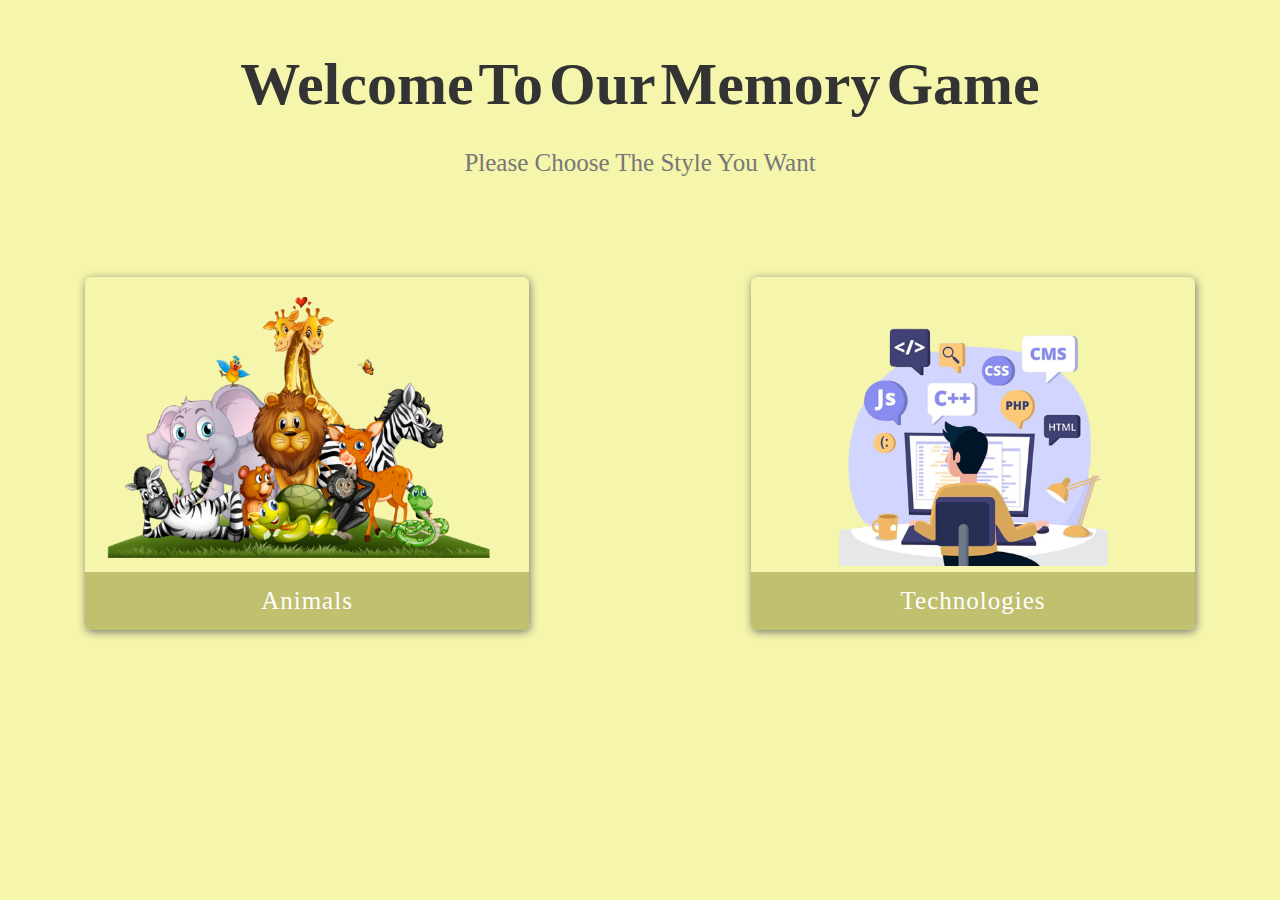
<file: index.html>
<!DOCTYPE html>
<html lang="en">
    <head>
        <meta charset="UTF-8">
        <meta http-equiv="X-UA-Compatible" content="IE=edge">
        <meta name="viewport" content="width=device-width, initial-scale=1.0">
        <title> Home Page </title>
        <link rel="stylesheet" href="./css/home-style.css">
    </head>
    <body>
        <div class="header">
            <header>
                <div class="container">
                    <h1 class="title">Welcome To Our Memory Game </h1>
                    <p>Please Choose The Style You Want</p>
                </div>
            </header>
        
            <div class="links">
                <div class="container">
                    <div class="bloc">
                        <img src="./Images/animals.png" alt="">
                        <a href="./html/animals.html"> Animals </a>
                    </div>
                    
                    <div class="bloc">
                        <img src="./Images/Best-Programming-Language-to-Learn-1024x683-removebg-preview.png" alt="">
                        <a href="./html/tech.html"> Technologies </a>
                    </div>
                </div>
            </div>
        </div>


    </body>
</html>
</file>
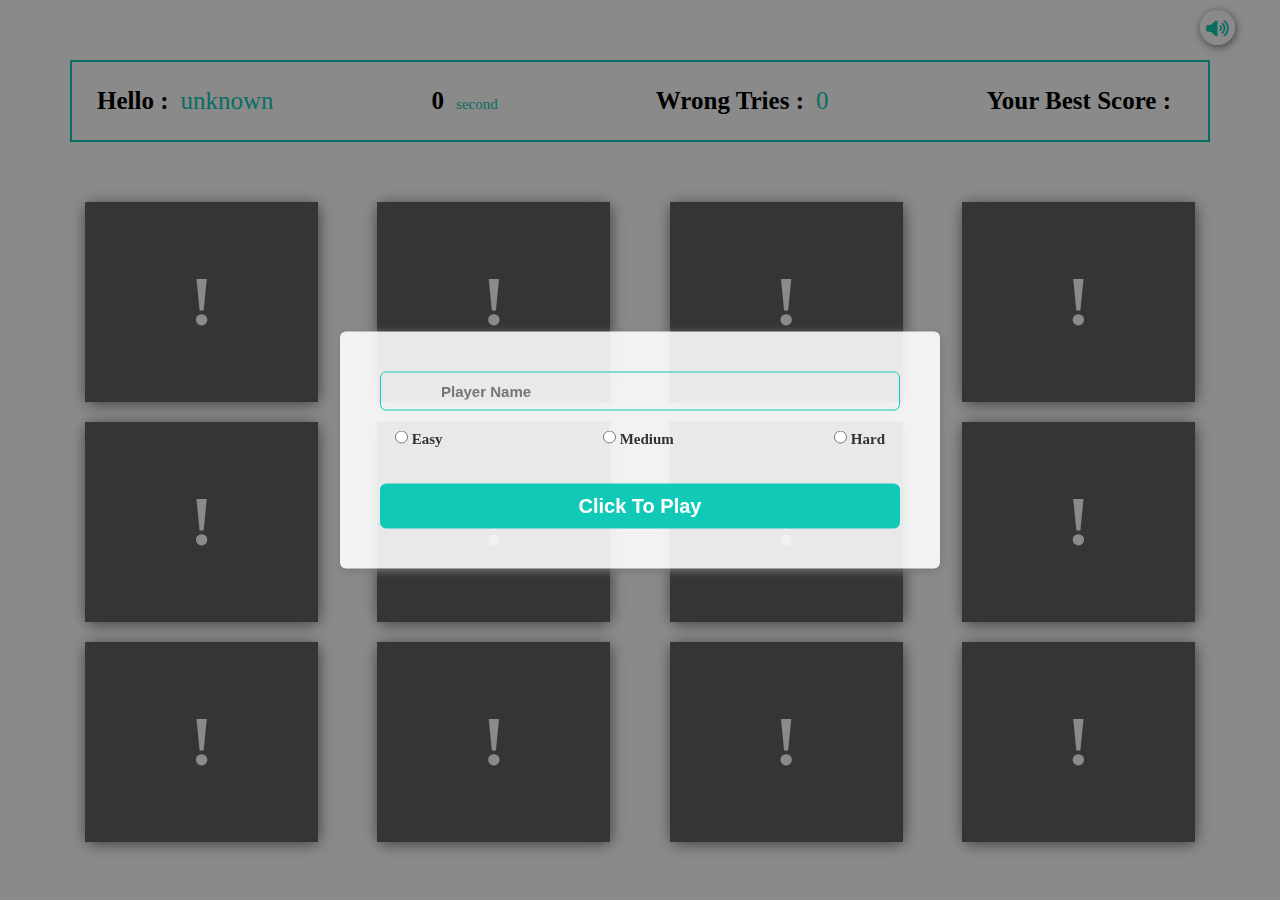
<file: html/animals.html>
<!DOCTYPE html>
<html lang="en">
    <head>
        <meta charset="UTF-8">
        <meta http-equiv="X-UA-Compatible" content="IE=edge">
        <meta name="viewport" content="width=device-width, initial-scale=1.0">
        <title>Memory Game | Animals </title>
        <!-- Font Awesome -->
        <link rel="stylesheet" href="../css/all.min.css">
        <!-- Main CSS File -->
        <link rel="stylesheet" href="../css/style.css">
    </head>
    <body>

        <div class="audio-controller">
            <div class="volume volume-on visible">
                <i class="fa-solid fa-volume-high"></i>
            </div>

            <div class="volume volume-of hidden">
                <i class="fa-solid fa-volume-xmark"></i>
            </div>
        </div>

        <div class="victory hidden">
            <div class="overlay"></div>
            <div class="container centering">
                <div class="info">
                    <span class="player-name">Unknown</span>
                    <span class="text">
                        You Win The Game With Score 
                        <span class="score">0</span> 
                    </span>
                </div>
            </div>
        </div>

        <div class="loss hidden">
            <div class="overlay"></div>
            <div class="container centering">
                <div class="info">
                    <span class="player-name">Unknown</span>
                    <span class="text">
                        You Lose The Game
                    </span>
                </div>
            </div>
        </div>

        <div class="levels-container visible">
            <div class="overlay"></div>
            <div class="container centering">
                <div class="form">
                    <input type="text" placeholder="Player Name" name="player-name" autofocus>
                    <div class="levels">
                        <div class="level">
                            <input type="radio" name="r1" id="e">
                            <label for="e">Easy</label>
                        </div>
                        <div class="level">
                            <input type="radio" name="r1" id="m">
                            <label for="m">Medium</label>
                        </div>
                        <div class="level">
                            <input type="radio" name="r1" id="h">
                            <label for="h">Hard</label>
                        </div>
                    </div>
                    <input type="button" value="Click To Play">
                </div>
            </div>
        </div>

        <div class="sweet-alert hidden">
            <div class="overlay"></div>
            <div class="container centering">
                <span class="error-message">Please Enter Your Name Sir</span>
                <button>Ok</button>
            </div>
        </div>

        <div class="info">
            <div class="container">
                <div>
                    <span>Hello :</span><span class="player-name">unknown</span>
                </div>

                <div>
                    <span class="timer">0</span><span>second</span>
                </div>

                <div>
                    <span>Wrong Tries :</span><span class="wrong-tries">0</span>
                </div>

                <div>
                    <span>Your Best Score :</span><span class="your-best-score">0</span>
                </div>
            </div>
        </div>

        <div class="game-container">
            <div class="container">
                <div class="box" data-tech="dog">
                    <div class="face front"></div>
                    <div class="face back">
                        <img src="../Images/animals/dog.png" alt="">
                    </div>
                </div>
                <div class="box" data-tech="donkey">
                    <div class="face front"></div>
                    <div class="face back">
                        <img src="../Images/animals/donkey.png" alt="">
                    </div>
                </div>
                <div class="box" data-tech="elephant">
                    <div class="face front"></div>
                    <div class="face back">
                        <img src="../Images/animals/elephant.png" alt="">
                    </div>
                </div>
                <div class="box" data-tech="lion">
                    <div class="face front"></div>
                    <div class="face back">
                        <img src="../Images/animals/lion.png" alt="">
                    </div>
                </div>
                <div class="box" data-tech="monkey">
                    <div class="face front"></div>
                    <div class="face back">
                        <img src="../Images/animals/monkey.png" alt="">
                    </div>
                </div>
                <div class="box" data-tech="panda">
                    <div class="face front"></div>   
                    <div class="face back">
                        <img src="../Images/animals/panda.png" alt="">
                    </div>
                </div>
                <div class="box" data-tech="dog">
                    <div class="face front"></div>
                    <div class="face back">
                        <img src="../Images/animals/dog.png" alt="">
                    </div>
                </div>
                <div class="box" data-tech="donkey">
                    <div class="face front"></div>
                    <div class="face back">
                        <img src="../Images/animals/donkey.png" alt="">
                    </div>
                </div>
                <div class="box" data-tech="elephant">
                    <div class="face front"></div>
                    <div class="face back">
                        <img src="../Images/animals/elephant.png" alt="">
                    </div>
                </div>
                <div class="box" data-tech="lion">
                    <div class="face front"></div>
                    <div class="face back">
                        <img src="../Images/animals/lion.png" alt="">
                    </div>
                </div>
                <div class="box" data-tech="monkey">
                    <div class="face front"></div>
                    <div class="face back">
                        <img src="../Images/animals/monkey.png" alt="">
                    </div>
                </div>
                <div class="box" data-tech="panda">
                    <div class="face front"></div>   
                    <div class="face back">
                        <img src="../Images/animals/panda.png" alt="">
                    </div>
                </div>
            </div>
        </div>
        <script src="../js/main.js"></script>
    </body>
</html>
</file>
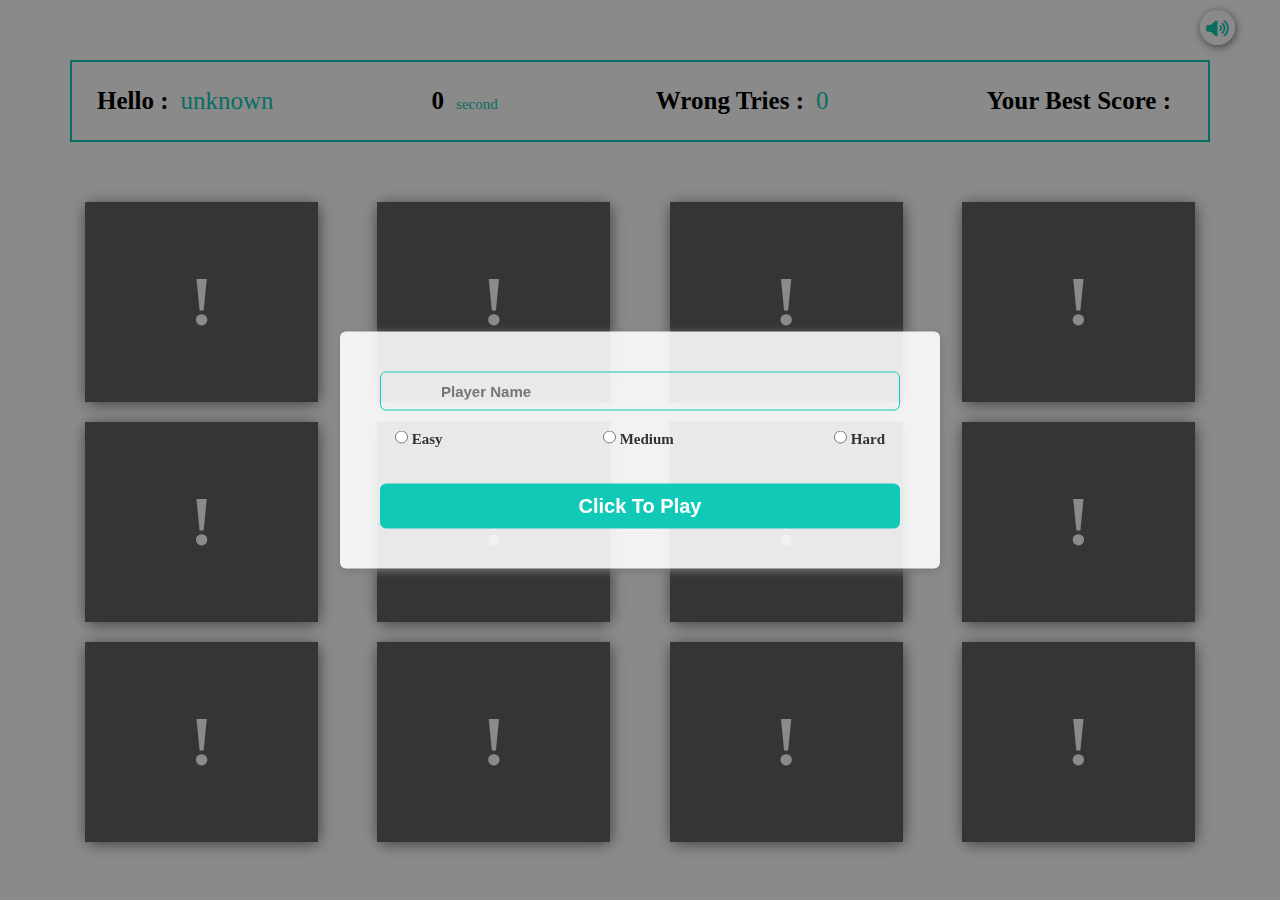
<file: html/tech.html>
<!DOCTYPE html>
<html lang="en">
    <head>
        <meta charset="UTF-8">
        <meta http-equiv="X-UA-Compatible" content="IE=edge">
        <meta name="viewport" content="width=device-width, initial-scale=1.0">
        <title>Memory Game | Technologies</title>
        <!-- Font Awesome -->
        <link rel="stylesheet" href="../css/all.min.css">
        <!-- Main CSS File -->
        <link rel="stylesheet" href="../css/style.css">
    </head>
    <body>

        <div class="audio-controller">
            <div class="volume volume-on visible">
                <i class="fa-solid fa-volume-high"></i>
            </div>

            <div class="volume volume-of hidden">
                <i class="fa-solid fa-volume-xmark"></i>
            </div>
        </div>

        <div class="victory hidden">
            <div class="overlay"></div>
            <div class="container centering">
                <div class="info">
                    <span class="player-name">Unknown</span>
                    <span class="text">
                        You Win The Game With Score 
                        <span class="score">0</span> 
                    </span>
                </div>
            </div>
        </div>

        <div class="loss hidden">
            <div class="overlay"></div>
            <div class="container centering">
                <div class="info">
                    <span class="player-name">Unknown</span>
                    <span class="text">
                        You Lose The Game
                    </span>
                </div>
            </div>
        </div>

        <div class="levels-container visible">
            <div class="overlay"></div>
            <div class="container centering">
                <div class="form">
                    <input type="text" placeholder="Player Name" name="player-name" autofocus>
                    <div class="levels">
                        <div class="level">
                            <input type="radio" name="r1" id="e">
                            <label for="e">Easy</label>
                        </div>
                        <div class="level">
                            <input type="radio" name="r1" id="m">
                            <label for="m">Medium</label>
                        </div>
                        <div class="level">
                            <input type="radio" name="r1" id="h">
                            <label for="h">Hard</label>
                        </div>
                    </div>
                    <input type="button" value="Click To Play">
                </div>
            </div>
        </div>

        <div class="sweet-alert hidden">
            <div class="overlay"></div>
            <div class="container centering">
                <span class="error-message"></span>
                <button>Ok</button>
            </div>
        </div>

        <div class="info">
            <div class="container">
                <div>
                    <span>Hello :</span><span class="player-name">unknown</span>
                </div>

                <div>
                    <span class="timer">0</span><span>second</span>
                </div>

                <div>
                    <span>Wrong Tries :</span><span class="wrong-tries">0</span>
                </div>

                <div>
                    <span>Your Best Score :</span><span class="your-best-score">0</span>
                </div>
            </div>
        </div>

        <div class="game-container">
            <div class="container">
                <div class="box" data-tech="jest">
                    <div class="face front"></div>
                    <div class="face back">
                        <img src="../Images/tech/jest.png" alt="">
                    </div>
                </div>
                <div class="box" data-tech="css3">
                    <div class="face front"></div>
                    <div class="face back">
                        <img src="../Images/tech/css3.png" alt="">
                    </div>
                </div>
                <div class="box" data-tech="github">
                    <div class="face front"></div>
                    <div class="face back">
                        <img src="../Images/tech/github.png" alt="">
                    </div>
                </div>
                <div class="box" data-tech="html5">
                    <div class="face front"></div>
                    <div class="face back">
                        <img src="../Images/tech/html5.png" alt="">
                    </div>
                </div>
                <div class="box" data-tech="react">
                    <div class="face front"></div>
                    <div class="face back">
                        <img src="../Images/tech/react.png" alt="">
                    </div>
                </div>
                <div class="box" data-tech="vuejs">
                    <div class="face front"></div>   
                    <div class="face back">
                        <img src="../Images/tech/vuejs.png" alt="">
                    </div>
                </div>
                <div class="box" data-tech="jest">
                    <div class="face front"></div>
                    <div class="face back">
                        <img src="../Images/tech/jest.png" alt="">
                    </div>
                </div>
                <div class="box" data-tech="css3">
                    <div class="face front"></div>
                    <div class="face back">
                        <img src="../Images/tech/css3.png" alt="">
                    </div>
                </div>
                <div class="box" data-tech="github">
                    <div class="face front"></div>
                    <div class="face back">
                        <img src="../Images/tech/github.png" alt="">
                    </div>
                </div>
                <div class="box" data-tech="html5">
                    <div class="face front"></div>
                    <div class="face back">
                        <img src="../Images/tech/html5.png" alt="">
                    </div>
                </div>
                <div class="box" data-tech="react">
                    <div class="face front"></div>
                    <div class="face back">
                        <img src="../Images/tech/react.png" alt="">
                    </div>
                </div>
                <div class="box" data-tech="vuejs">
                    <div class="face front"></div>
                    <div class="face back">
                        <img src="../Images/tech/vuejs.png" alt="">
                    </div>
                </div>
            </div>
        </div>
        <script src="../js/main.js"></script>
    </body>
</html>
</file>
<file: css/home-style.css>
* {
    box-sizing: border-box;
    padding: 0;
    margin: 0;
}

body {
    min-height: 100vh;
    background: rgb(245 245 171);
    fill: rgba(241 241 214);
    stroke: rgba(211, 231, 233, 1);
}

:root {
    --main-padding: 100px;
}

.container {
    padding: 0 15px;
    margin: 0 auto;
}

@media (max-width: 575px) {
    .container {
        width: 100%;
    }
}


@media (min-width: 576px) and (max-width: 767px) {
    .container {
        width: 540px;
    }
}

@media (min-width: 768px) and (max-width: 991px) {
    .container {
        width: 720px;
    }
}

@media (min-width: 992px) and (max-width: 1199px) {
    .container {
        width: 960px;
    }
}

@media (min-width: 1200px) {
    .container {
        width: 1140px;
    }
}

/* Start Header */
.header {
    padding: var(--main-padding) 0 20px;
}

.header header {
    margin-bottom: 100px;

}

.header header .container {
    text-align: center;
}

.header header .container h1 {
    margin-bottom: 30px;
    font-size: 60px;
    color: #333;
    font-weight: 800;
    word-spacing: -9px;
}

.header header .container p {
    font-size: 25px;
    color: #777;
}

.header .links .container {
    display: flex;
    justify-content: space-between;
}


.header .links .container .bloc {
    width: 500px;
    box-shadow: 1px 2px 8px #777;
    border-radius: 6px;
    padding: 20px;
    position: relative;
    flex-basis: 40%;
}

.header .links .container .bloc img {
    width: 100%;
    margin-bottom: 40px;
}

.header .links .container .bloc a {
    color: #FFF;
    font-weight: normal;
    letter-spacing: 1px;
    text-decoration: none;
    font-size: 25px;
    position: absolute;
    padding: 15px 0;
    width: 100%;
    left: 50%;
    bottom: 0;
    transform: translateX(-50%);
    background-color: rgb(192, 192, 111);
    display: flex;
    justify-content: center;
    align-items: center;
    border-bottom-left-radius: 6px;
    border-bottom-right-radius: 6px;
}

@media (min-width: 204px) and (max-width: 422px) {
    .header {
        padding: calc(var(--main-padding) / 2) 0 20px;
    }

    .header header {
        margin-bottom: 30px;
    }

    .header header .container h1 {

        margin-bottom: 25px;
        font-size: 15px;
        color: #333;
        font-weight: 800;
        word-spacing: 0;
    }

    .header header .container p {
        font-size: 10px;
    }

    .header .links .container {
        flex-direction: column;
        align-items: center;
    }

    .header .links .container .bloc:nth-of-type(1) {
        margin-bottom: 20px;
    }

    .header .links .container .bloc a {
        font-size: 10px;
        font-weight: bold;
        padding: 9px 0;
    }
    .header .links .container .bloc {
        width: 170px;
    }

}

@media (min-width: 423px) and (max-width: 991px) {
    .header .links .container {
        flex-direction: row;
    }

    .header header .container h1 {
        font-size: 30px;
        word-spacing: 0;
    }

    .header .links .container .bloc a {
        font-size: 18px;
        font-weight: bold;
        padding: 9px 0;
    }
}

@media (min-width: 991px) {
    .header {
        padding: calc(var(--main-padding) / 2) 0 20px;
    }
}
/* End Header */
</file>
<file: css/style.css>
* {
    padding: 0;
    margin: 0;
    box-sizing: border-box;
}

body {
    background-color: rgb(255, 255, 255);
    width: 100%;
    min-height: 100vh;
}

input {
    border: 1px solid var(--main-color);
}

input:focus {
    outline: none;
}

li {
    list-style: none;
}

/* Start Variables */
:root {
    --main-color: #10cab7;
    --second-color: rgb(245 245 171);
    --main-transition: 0.4s
}
/* End Variables */

/* Start Components */
.container {
    padding: 0 15px;
    margin: 0 auto;
}

@media (max-width: 575px) {
    .container {
        width: 100%;
    }
}


@media (min-width: 576px) and (max-width: 767px) {
    .container {
        width: 540px;
    }
}

@media (min-width: 768px) and (max-width: 991px) {
    .container {
        width: 720px;
    }
}

@media (min-width: 992px) and (max-width: 1199px) {
    .container {
        width: 960px;
    }
}

@media (min-width: 1200px) {
    .container {
        width: 1140px;
    }
}

.overlay {
    z-index: 1;
    content: '';
    position: absolute;
    top: 0;
    left: 0;
    width: 100%;
    min-height: 100%;
    background-color: rgba(0, 0, 0, 0.459);
}

.centering {
    z-index: 2;
    width: 600px;
    padding: 40px;
    background-color: rgba(255, 255, 255, 0.891);
    position: absolute;
    top: 50%;
    left: 50%;
    transform: translate(-50%, -50%);
    border-radius: 6px;
    box-shadow: 1px 2px 8px #777;
}

@media (max-width: 249px) {
    .centering {
        width: 215px;
        padding: 1px;
    }
}

@media (min-width: 250px) and (max-width: 395px) {
    .centering {
        width: 251px;
        padding: 4px;
    }
}

@media (min-width: 396px)and (max-width: 599px) {
    .centering {
        width: 385px;
        padding: 25px;
    }
}
/* End Components */

/* Start Audio Controller */
.audio-controller {
    position: absolute;
    top: 60px;
    right: 150px;
    display: flex;
    flex-direction: column;
    justify-content: center;
    align-items: center;

}

.volume {
    width: 70px;
    height: 70px;
    background-color: rgba(255, 255, 255, 0.891);
    border-radius: 50%;
    box-shadow: 1px 2px 8px #777;
    cursor: pointer;
    position: relative;
}

.volume i {
    position: absolute;
    left: 50%;
    top: 50%;
    transform: translate(-50%, -50%);
    font-size: 27px;
    color: var(--main-color);
}

@media (max-width: 599px) {
    .audio-controller {
        top: 10px;
        right: 40px;
    }

    .volume {
        width: 30px;
        height: 30px;
    }

    .volume i {
        font-size: 15px;
    }
}

@media (min-width: 600px) {
    .audio-controller {
        top: 10px;
        right: 45px;
    }

    .volume {
        width: 35px;
        height: 35px;
    }

    
    .volume i {
        font-size: 18px;
    }
}

/* End Audio Controller */

/* Start Victory And Loss */
.victory .container .info,
.loss .container .info {
    text-align: center;
}

.victory .container .info > span,
.loss .container .info > span {
    font-size: 22px;
    margin-right: 8px;
}

.victory .container .info span.player-name,
.victory .container .info span.score,
.loss .container .info span.player-name {
    font-size: 25px;
    font-weight: 700;
    color: var(--main-color);
}

@media (max-width: 400px) {
    .victory .container .info,
    .loss .container .info {
        display: flex;
        align-items: center;
        justify-content: center;
        flex-direction: column;
    }

    
    .victory .container .info > span,
    .loss .container .info > span {
        font-size: 10px;
    }

    .victory .container .info span.player-name,
    .victory .container .info span.score,
    .loss .container .info span.player-name {
        font-size: 15px;
        display: block;
    }
}

/* End Victory And Loss*/

/* Start Levels */

.visible {
    display: block;
}

.hidden {
    display: none;
}

.levels-container .container .form {
    display: flex;
    flex-direction: column;
    justify-content: space-between;
}

.levels-container .container .form input[type='text'],
.levels-container .container .form input[type='button'] {
    padding: 10px 60px;
    width: 100%;
    background-color: transparent;
    border-radius: 6px;
    caret-color: var(--main-color);
}

.levels-container .container .form input[type='text'] {
    font-size: 15px;
    font-weight: bold;
}

.levels-container .container .form input[type='button'] {
    background-color: var(--main-color);
    color: #FFF;
    font-size: 20px;
    font-weight: 700;
    cursor: pointer;
    transition: var(--main-transition) ease;
}

.levels-container .container .form input[type='button']:hover {
    color: var(--main-color);
    background-color: transparent;
}

.levels-container .container .form input:first-child,
.levels-container .container .form .levels {
    margin-bottom: 20px;
}

.levels-container .container .form .levels {
    padding: 0 15px;
    display: flex;
    justify-content: space-between;
}

.levels-container .container .form .levels .level {
    align-items: center;
    justify-content: center;
}

.levels-container .container .form .levels .level,
.levels-container .container .form .levels .level input,
.levels-container .container .form .levels .level label {
    cursor: pointer;
    font-size: 15px;
    font-weight: 700;
    color: #333;
}

@media (max-width: 395px) {
    .levels-container .container .form .levels {
        flex-direction: column;
        align-items: center;
    }

    .levels-container .container .form .levels {
        padding: 0;
    }
}

/* End Levels */

/* Start Sweet Alert */

.sweet-alert .container {
    display: flex;
    flex-direction: column
}
.sweet-alert .container .error-message {
    text-align: center;
    margin-bottom: 30px;
    font-size: 25px;
    font-weight: 700;
}

.sweet-alert .container button {
    padding: 10px 60px;
    border: 1px solid var(--main-color);
    background-color: var(--main-color);
    border-radius: 6px;
    color: #FFF;
    font-size: 20px;
    font-weight: 700;
    cursor: pointer;
    transition: var(--main-transition) ease;
}

.sweet-alert .container button:hover {
    background-color: transparent;
    color: var(--main-color);
}
/* End Sweet Alert */

/* Start Info Section */
.info {
    padding: 60px 0;
}

.info .container {
    display: flex;
    justify-content: space-between;
    align-items: center;
    border: 2px solid var(--main-color);
    padding: 25px;
    background-color: rgba(255, 255, 255, 0.891);
}

.info .container div span {
    font-size: 25px;
}


.info .container div span:first-of-type {
    font-weight: 700;
    margin-right: 12px;
}

.info .container div span:nth-of-type(2) {
    font-weight: normal;
    color: var(--main-color);
}

.info .container div:nth-of-type(2) span:nth-of-type(2) {
    font-size: 15px;
}



@media (max-width: 204px) {
    .info .container {
        padding: 12px;
        
    }

    .info .container > div {
        display: flex;
        flex-direction: column;
        align-items: center;
        justify-content: center;
        margin-right: 10px;
    }

    .info .container > div span {
        font-size: 8px;
    }

    .info .container div span:nth-of-type(2) {
        margin-top: 2px;
    }

    .info .container div span:first-of-type {
        font-weight: 500;
        margin-right: 0;
    }

    .info .container div:nth-of-type(2) span:nth-of-type(2) {
        font-size: 6px;
    }
}

@media (min-width: 205px) and (max-width: 395px) {
    .info .container {
        padding: 15px;
    }

    .info .container > div {
        display: flex;
        flex-direction: column;
        align-items: center;
        justify-content: center;
    }

    .info .container > div span {
        font-size: 8px;
    }

    .info .container div span:nth-of-type(2) {
        margin-top: 2px;
    }

    .info .container div span:first-of-type {
        font-weight: 500;
        margin-right: 0;
    }

    .info .container div:nth-of-type(2) span:nth-of-type(2) {
        font-size: 8px;
    }
}

@media (min-width: 396px) and (max-width: 500px) {
    .info .container {
        padding: 15px;
    }

    .info .container > div {
        display: flex;
        flex-direction: column;
        align-items: center;
        justify-content: center;
    }

    .info .container div span:nth-of-type(2) {
        margin-top: 2px;
    }

    .info .container > div span {
        font-size: 15px;
    }

    .info .container div span:first-of-type {
        font-weight: 500;
        margin-right: 0;
    }
}

@media (min-width: 501px) and (max-width: 991px) {
    .info .container div span {
        font-size: 15px;
    }
}

/* End Info Section */

/* Start Game Container */

.game-container {
    z-index: -1;
}

.no-events {
    pointer-events: none;
}

.game-container .container {
    display: flex;
    justify-content: space-between;
    flex-wrap: wrap;
}

.game-container .container .box {
    flex-basis: 21%;
    width: 100px;
    height: 200px;
    margin-bottom: 20px;
    border-radius: 8px;
    box-shadow: 1px 2px 15px #777;
    cursor: pointer;
    transform-style: preserve-3d;
    transition: var(--main-transition) ease;
}

.game-container .container .box.flipped,
.game-container .container .box.matched {
    -webkit-transform: rotateY(180deg);
    -moz-transform: rotateY(180deg);
    transform: rotateY(180deg);
}

.game-container .container .box .face {
    position: absolute;
    width: 100%;
    height: 100%;
    display: flex;
    justify-content: center;
    align-items: center;
    backface-visibility: hidden;
}

.game-container .container .box .back {
    transform: rotateY(180deg);
}

.game-container .container .box .front {
    background-color: rgb(99, 99, 99);
    line-height: 200px;
}

.game-container .container .box .front::before {
    content: '!';
    position: absolute;
    top: 50%;
    left: 50%;
    font-size: 70px;
    font-weight: bold;
    color: #FFF;
    transform: translate(-50%, -50%);
}

.game-container .container .box .back img {
    width: 70%;
}

@media (max-width: 395px) {
    .game-container .container .box {
        height: 75px;
    }

    .game-container .container .box .front {
        line-height: 75px;
    }
}

@media (min-width: 396px) and (max-width: 991px) {
    .game-container .container .box {
        height: 135px;
    }

    .game-container .container .box .front {
        line-height: 135px;
    }
}

/* End Game Container */
</file>
